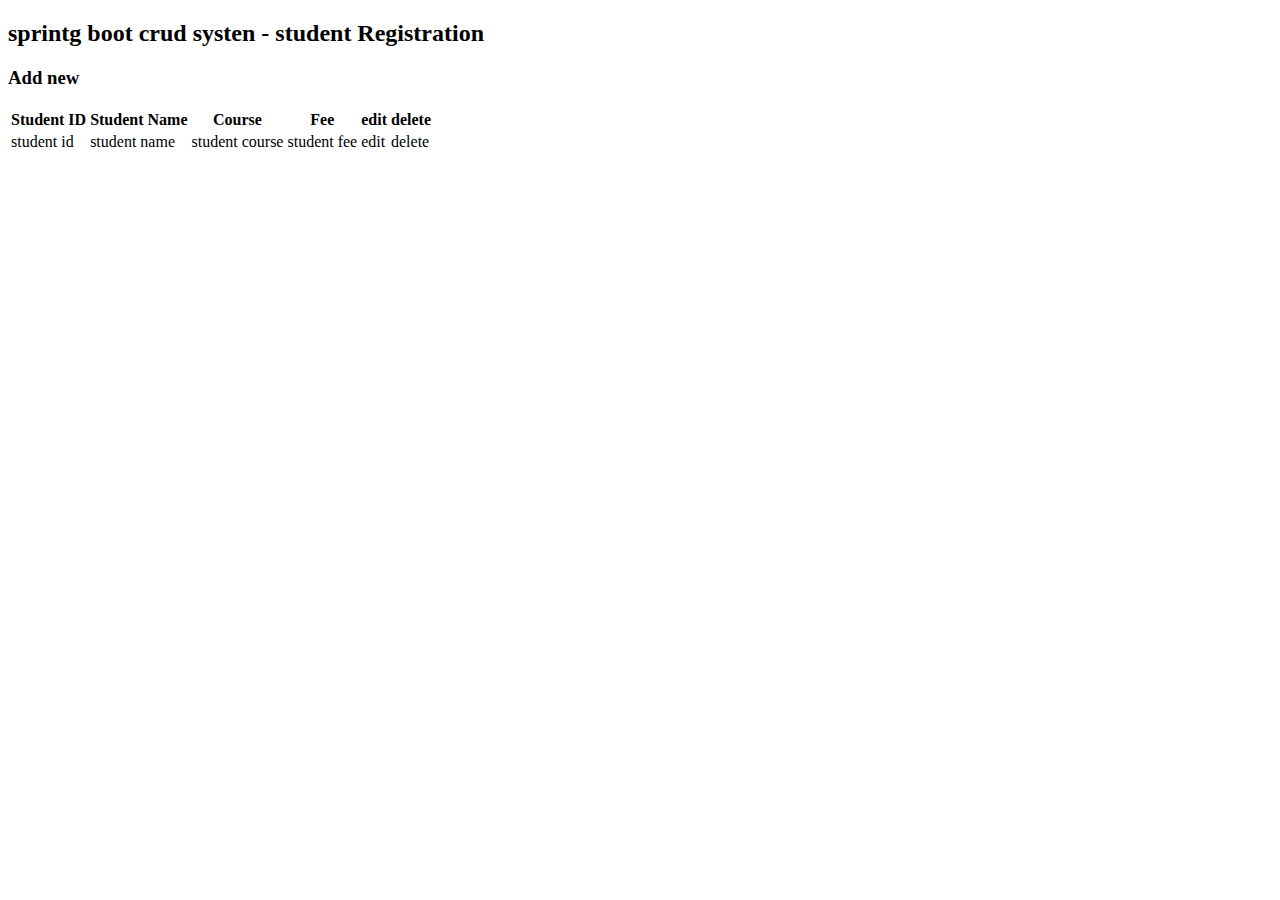
<file: WebsiteDevelopment/springboot/siplecrudapp/src/main/resources/templates/index.html>
<!DOCTYPE html>
<html lang="en">
<head>
    <meta charset="UTF-8">
    <meta http-equiv="X-UA-Compatible" content="IE=edge">
    <meta name="viewport" content="width=device-width, initial-scale=1.0">
    <link rel="stylesheet" href="https://cdn.jsdelivr.net/npm/bootstrap@4.1.3/dist/css/bootstrap.min.css" integrity="sha384-MCw98/SFnGE8fJT3GXwEOngsV7Zt27NXFoaoApmYm81iuXoPkFOJwJ8ERdknLPMO" crossorigin="anonymous">

    <title>Document</title>
</head>
<body>
    <div>
        <h2>sprintg boot crud systen - student Registration</h2>
        <div class="left ">
            <h3><a th:href="@{'new'}"> Add new</a></h3>
            
                <tr>
                    <div class = "col.sm-5 center " >
                        <div class="panel-body">
                            <table class = "table">
                                <thead class = "thead-dark">
                                    <tr>
                                        <th>Student ID</th>
                                        <th>Student Name</th>
                                        <th>Course</th>
                                        <th>Fee</th>
                                        <th>edit</th>     
                                        <th>delete</th>                    
                                    </tr>
                                </thead>
<tbody >
    <tr th:each="student:${liststudent}">
        <td th:text = "${student.id}"> student id

        </td>
        <td th:text = "${student.name}"> student name</td>
        <td th:text = "${student.course}"> student course</td>
        <td th:text ="${student.price}"> student fee</td>
        <td><a th:href="@{'/edit/' + ${student.id}}">edit</a></td>
        <td><a th:href="@{'/delete/' + $ {student.id}}">delete</a></td>

    </tr>
</tbody>
                            </table>
                        </div>
                    </div>
                </tr>
           
        </div>
    </div>
    





    <script src="https://code.jquery.com/jquery-3.3.1.slim.min.js" integrity="sha384-q8i/X+965DzO0rT7abK41JStQIAqVgRVzpbzo5smXKp4YfRvH+8abtTE1Pi6jizo" crossorigin="anonymous"></script>
<script src="https://cdn.jsdelivr.net/npm/popper.js@1.14.3/dist/umd/popper.min.js" integrity="sha384-ZMP7rVo3mIykV+2+9J3UJ46jBk0WLaUAdn689aCwoqbBJiSnjAK/l8WvCWPIPm49" crossorigin="anonymous"></script>
<script src="https://cdn.jsdelivr.net/npm/bootstrap@4.1.3/dist/js/bootstrap.min.js" integrity="sha384-ChfqqxuZUCnJSK3+MXmPNIyE6ZbWh2IMqE241rYiqJxyMiZ6OW/JmZQ5stwEULTy" crossorigin="anonymous"></script>
</body>
</html>
</file>
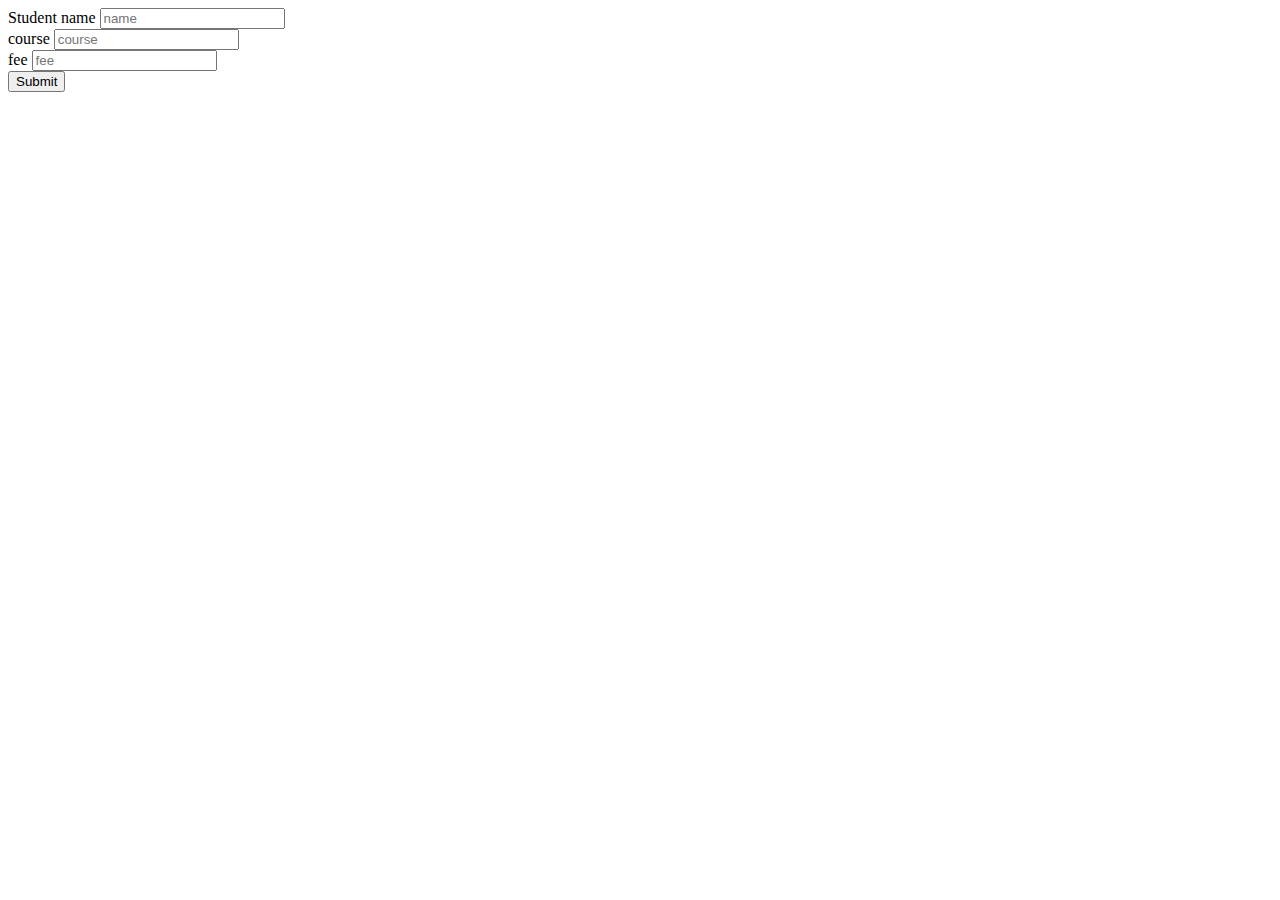
<file: WebsiteDevelopment/springboot/siplecrudapp/src/main/resources/templates/new.html>
<!DOCTYPE html>
<html lang="en">
<head>
    <meta charset="UTF-8">
    <meta http-equiv="X-UA-Compatible" content="IE=edge">
    <meta name="viewport" content="width=device-width, initial-scale=1.0">
    <title>Document</title>
</head>
<body>

    <form th:action="@{/save}" th:object="${student}" method="post">
 
  <div class="form-group">
    <input type="hidden" th:field="*{id}"class="form-control" id="name" placeholder="name"></div>
  <div class="form-group">
    <label for="name">Student name</label>
    <input type="text" th:field="*{name}"class="form-control" id="name" placeholder="name"></div>
    <div class="form-group">
        <label for="course">course</label>
        <input type="text" th:field="*{course}"class="form-control" id="course" placeholder="course"></div>
 
  <div class="form-group">
    <label for="fee">fee</label>
    <input type="number" th:field="*{price}" class="form-control" id="fee" placeholder="fee">
  </div>
 
  <button type="submit" class="btn btn-primary">Submit</button>
</form>
</body>
</html>
</file>
